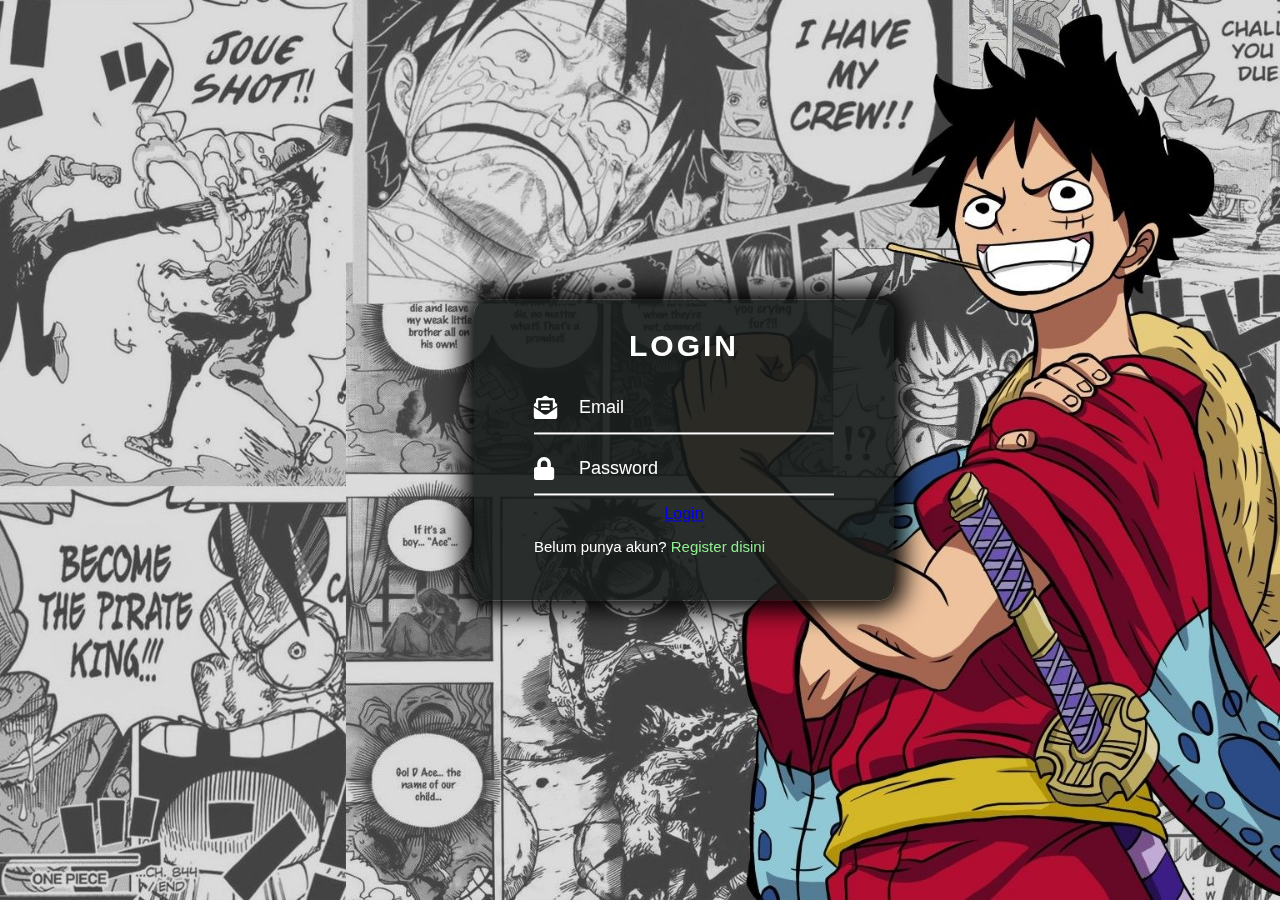
<file: index.html>
<!DOCTYPE html>
<html lang="en">

<head>
    <meta charset="UTF-8">
    <meta http-equiv="X-UA-Compatible" content="IE=edge">
    <meta name="viewport" content="width=device-width, initial-scale=1.0">
    <link rel="stylesheet" href="stylea.css" media="screen" title="no title">
    <link rel="stylesheet" href="https://use.fontawesome.com/releases/v5.6.3/css/all.css">
    <title>Login Page</title>
</head>

<body>
    <div class="input">
        <h1>LOGIN</h1>
        <form action="login.php" method="POST">
            <div class="box-input">
                <i class="fas fa-envelope-open-text"></i>
                <input type="text" name="email" placeholder="Email">
            </div>
            <div class="box-input">
                <i class="fas fa-lock"></i>
                <input type="password" name="password" placeholder="Password">
            </div>
            <a href="dashboard.html">
                <center><a href="dashboard.html" name="login">Login</a></center>
            </a>
            <div class="bottom">
                <p>Belum punya akun?
                    <a href="register.html">Register disini</a>
                </p>
            </div>
        </form>
    </div>
</body>

</html>
</file>
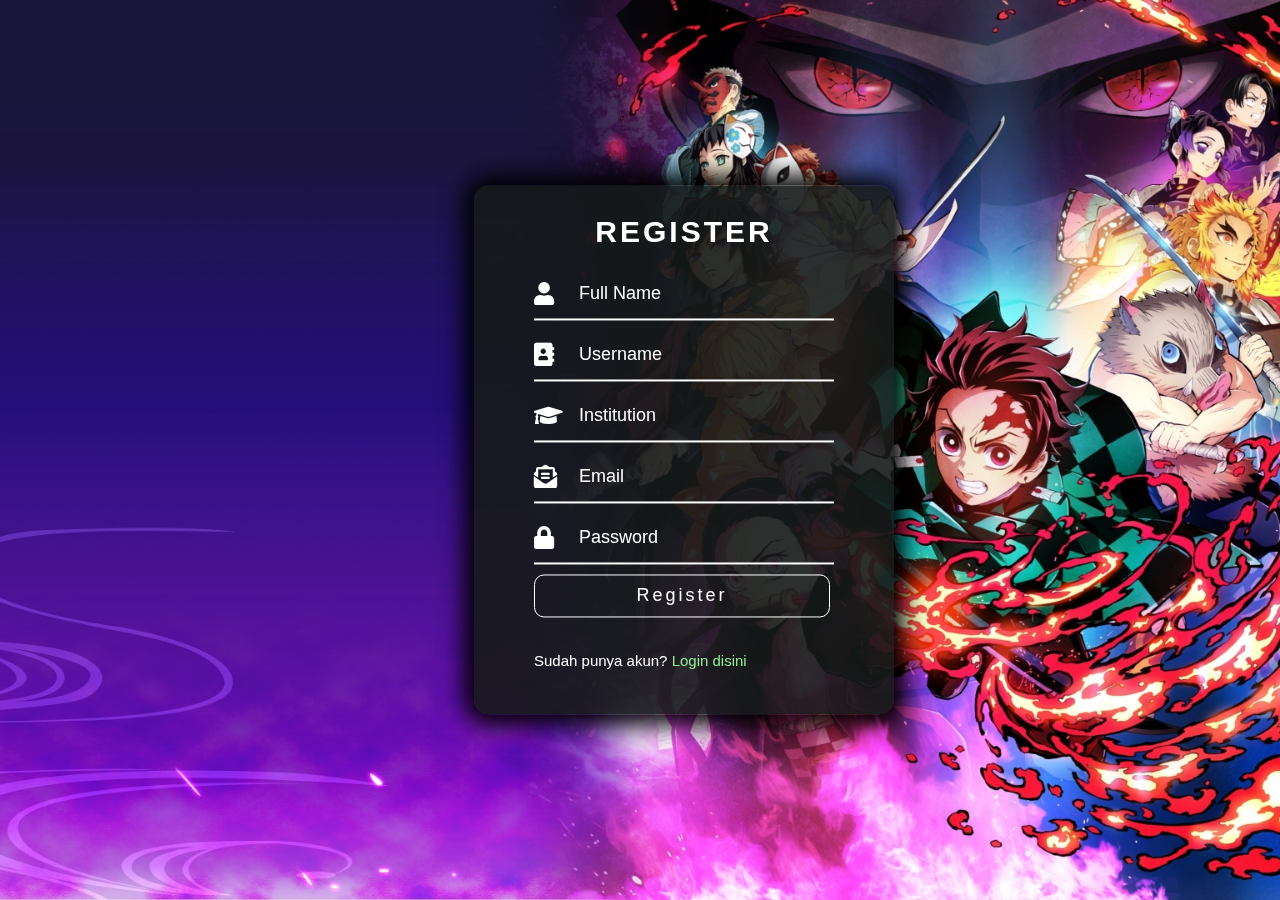
<file: register.html>
<!DOCTYPE html>
<html lang="en">

<head>
    <meta charset="UTF-8">
    <meta http-equiv="X-UA-Compatible" content="IE=edge">
    <meta name="viewport" content="width=device-width, initial-scale=1.0">
    <link rel="stylesheet" href="styleb.css" media="screen" title="no title">
    <link rel="stylesheet" href="https://use.fontawesome.com/releases/v5.6.3/css/all.css">
    <title>Register Page</title>
</head>

<body>
    <div class="input">
        <h1>REGISTER</h1>
        <form action="register.php" method="POST">
            <div class="box-input">
                <i class="fas fa-user"></i>
                <input type="text" name="fullname" placeholder="Full Name">
            </div>
            <div class="box-input">
                <i class="fas fa-address-book"></i>
                <input type="text" name="username" placeholder="Username">
            </div>
            <div class="box-input">
                <i class="fas fa-graduation-cap"></i>
                <input type="text" name="institution" placeholder="Institution">
            </div>
            <div class="box-input">
                <i class="fas fa-envelope-open-text"></i>
                <input type="text" name="email" placeholder="Email">
            </div>
            <div class="box-input">
                <i class="fas fa-lock"></i>
                <input type="password" name="password" placeholder="Password">
            </div>
            <a href="index.html">
                <button type="submit" name="register" class="btn-input">Register</button>
            </a>
            <div class="bottom">
                <p>Sudah punya akun?
                    <a href="index.html">Login disini</a>
                </p>
            </div>
        </form>
    </div>
</body>

</html>
</file>
<file: stylea.css>
body {
    margin: 0;
    padding: 0;
    background: url(oo.jpg);
    background-size: cover;
    background-position: center;
    background-repeat: no-repeat;
    background-attachment: fixed;
    font-family: sans-serif;
}

.input {
    position: fixed;
    top: 50%;
    left: 600px;
    transform: translate(-30%, -50%);
    background: rgba(21, 26, 24, 0.9);
    padding: 50px;
    width: 320px;
    box-shadow: 0px 0px 25px 10px black;
    border-radius: 15px;
}

.input h1 {
    text-align: center;
    color: white;
    font-size: 30px;
    font-family: sans-serif;
    letter-spacing: 3px;
    padding-top: 0;
    margin-top: -20px;
}

.box-input {
    display: flex;
    justify-content: space-between;
    margin: 10px;
    border-bottom: 2px solid white;
    padding: 8px 0;
}

.box-input i {
    font-size: 23px;
    color: white;
    padding: 5px 0;
}

.box-input input {
    width: 85%;
    padding: 5px 0;
    background: none;
    border: none;
    outline: none;
    color: white;
    font-size: 18px;
}

.box-input input::placeholder {
    color: white;
}

.btn-input .box-input input:hover {
    background: rgba(10, 10, 10, s 0.5);
}

.btn-input {
    margin-left: 10px;
    margin-bottom: 20px;
    background: none;
    border: 1px solid white;
    width: 92.5%;
    padding: 10px;
    color: white;
    font-size: 18px;
    letter-spacing: 3px;
    cursor: pointer;
    transition: all .2s;
    border-radius: 10px;
}

.btn-input:hover {
    background: black
}

.bottom {
    margin-left: 10px;
    margin-right: 10px;
    margin-bottom: -20px;
}

.bottom p {
    color: white;
    font-size: 15px;
    text-decoration: none;
}

.bottom a {
    color: lightgreen;
    font-size: 15px;
    text-decoration: none;
}

.bottom a:hover {
    text-decoration: underline;
}
</file>
<file: styleb.css>
body {
    margin: 0;
    padding: 0;
    background: url(ww.jpg);
    background-size: cover;
    background-position: center;
    background-repeat: no-repeat;
    background-attachment: fixed;
    font-family: sans-serif;
}

.input {
    position: fixed;
    top: 50%;
    left: 600px;
    transform: translate(-30%, -50%);
    background: rgba(21, 26, 24, 0.9);
    padding: 50px;
    width: 320px;
    box-shadow: 0px 0px 25px 10px black;
    border-radius: 15px;
}

.input h1 {
    text-align: center;
    color: white;
    font-size: 30px;
    font-family: sans-serif;
    letter-spacing: 3px;
    padding-top: 0;
    margin-top: -20px;
}

.box-input {
    display: flex;
    justify-content: space-between;
    margin: 10px;
    border-bottom: 2px solid white;
    padding: 8px 0;
}

.box-input i {
    font-size: 23px;
    color: white;
    padding: 5px 0;
}

.box-input input {
    width: 85%;
    padding: 5px 0;
    background: none;
    border: none;
    outline: none;
    color: white;
    font-size: 18px;
}

.box-input input::placeholder {
    color: white;
}

.btn-input .box-input input:hover {
    background: rgba(10, 10, 10, s 0.5);
}

.btn-input {
    margin-left: 10px;
    margin-bottom: 20px;
    background: none;
    border: 1px solid white;
    width: 92.5%;
    padding: 10px;
    color: white;
    font-size: 18px;
    letter-spacing: 3px;
    cursor: pointer;
    transition: all .2s;
    border-radius: 10px;
}

.btn-input:hover {
    background: blue
}

.bottom {
    margin-left: 10px;
    margin-right: 10px;
    margin-bottom: -20px;
}

.bottom p {
    color: white;
    font-size: 15px;
    text-decoration: none;
}

.bottom a {
    color: lightgreen;
    font-size: 15px;
    text-decoration: none;
}

.bottom a:hover {
    text-decoration: underline;
}
</file>
